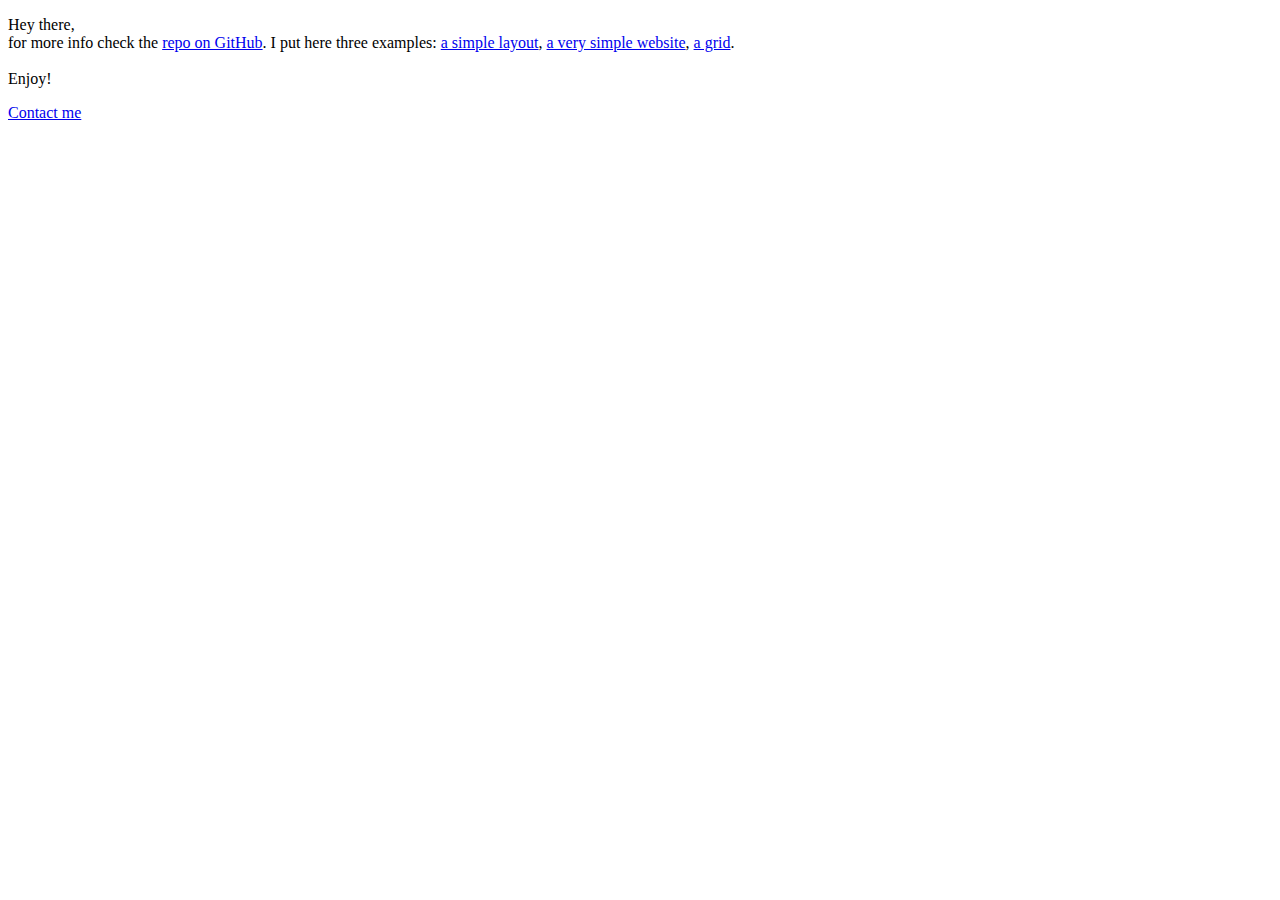
<file: index.html>
<!DOCTYPE html> 
<html> 
<head>
	<meta http-equiv="content-type" content="text/html; charset=utf-8">
	<title>jManipulate</title>

		
		<script type="text/javascript">

		  var _gaq = _gaq || [];
		  _gaq.push(['_setAccount', 'UA-25862601-1']);
		  _gaq.push(['_trackPageview']);

		  (function() {
		    var ga = document.createElement('script'); ga.type = 'text/javascript'; ga.async = true;
		    ga.src = ('https:' == document.location.protocol ? 'https://ssl' : 'http://www') + '.google-analytics.com/ga.js';
		    var s = document.getElementsByTagName('script')[0]; s.parentNode.insertBefore(ga, s);
		  })();

		</script>
</head> 
<body>

<p>Hey there,<br />

for more info check the <a href="https://github.com/ondrejk/jManipulate">repo on GitHub</a>. I put here three examples: <a href="example/2column.html">a simple layout</a>, <a href="example/first.html">a very simple website</a>, <a href="example/grid.html">a grid</a>. <br /><br />

Enjoy!</p>

<a href="mailto:ondrej.kokes@gmail.com">Contact me</a>

</body> 
</html>
</file>
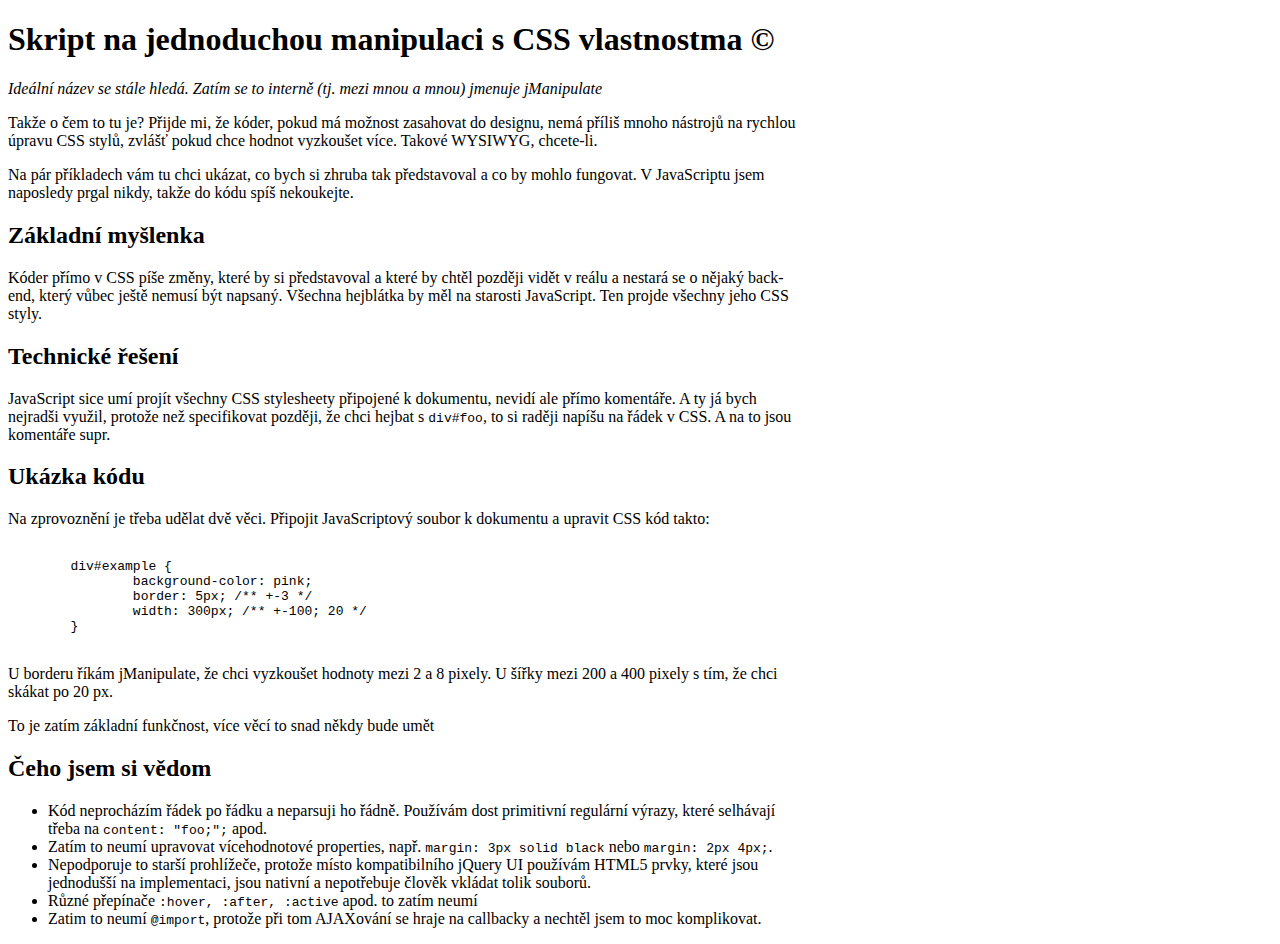
<file: popis.html>
<!DOCTYPE html> 
<html> 
<head>
	<meta http-equiv="content-type" content="text/html; charset=utf-8">
	<title>jManipulate</title>

	<style type="text/css" media="screen">
		body {
			width: 50em;
		}
	</style>
	
</head> 
<body>	
	<h1>Skript na jednoduchou manipulaci s CSS vlastnostma &copy;</h1>
	<p><em>Ideální název se stále hledá. Zatím se to interně (tj. mezi mnou a mnou) jmenuje jManipulate</em></p>
	<p>Takže o čem to tu je? Přijde mi, že kóder, pokud má možnost zasahovat do designu, nemá příliš mnoho nástrojů na rychlou úpravu CSS stylů, zvlášť pokud chce hodnot vyzkoušet více. Takové WYSIWYG, chcete-li.</p>
	
	<p>Na pár příkladech vám tu chci ukázat, co bych si zhruba tak představoval a co by mohlo fungovat. V JavaScriptu jsem naposledy prgal nikdy, takže do kódu spíš nekoukejte.</p>
	
	<h2>Základní myšlenka</h2>
	<p>Kóder přímo v CSS píše změny, které by si představoval a které by chtěl později vidět v reálu a nestará se o nějaký back-end, který vůbec ještě nemusí být napsaný. Všechna hejblátka by měl na starosti JavaScript. Ten projde všechny jeho CSS styly.</p>
	
	<h2>Technické řešení</h2>
	<p>JavaScript sice umí projít všechny CSS stylesheety připojené k dokumentu, nevidí ale přímo komentáře. A ty já bych nejradši využil, protože než specifikovat později, že chci hejbat s <code>div#foo</code>, to si raději napíšu na řádek v CSS. A na to jsou komentáře supr.</p>
	
	<h2>Ukázka kódu</h2>
	<p>Na zprovoznění je třeba udělat dvě věci. Připojit JavaScriptový soubor k dokumentu a upravit CSS kód takto:</p>
	
	<pre><code>
	div#example {
		background-color: pink;
		border: 5px; /** +-3 */
		width: 300px; /** +-100; 20 */
	}	
	</code></pre>
	
	<p>U borderu říkám jManipulate, že chci vyzkoušet hodnoty mezi 2 a 8 pixely. U šířky mezi 200 a 400 pixely s tím, že chci skákat po 20&nbsp;px.</p>

	<p>To je zatím základní funkčnost, více věcí to snad někdy bude umět</p>
	
	<h2>Čeho jsem si vědom</h2>
	
	<ul>
		<li>Kód neprocházím řádek po řádku a neparsuji ho řádně. Používám dost primitivní regulární výrazy, které selhávají třeba na <code>content: "foo;";</code> apod.</li>
		<li>Zatím to neumí upravovat vícehodnotové properties, např. <code>margin: 3px solid black</code> nebo <code>margin: 2px 4px;</code>.
		<li>Nepodporuje to starší prohlížeče, protože místo kompatibilního jQuery UI používám HTML5 prvky, které jsou jednodušší na implementaci, jsou nativní a nepotřebuje člověk vkládat tolik souborů.</li>
		<li>Různé přepínače <code>:hover, :after, :active</code> apod. to zatím neumí</li>
		<li>Zatim to neumí <code>@import</code>, protože při tom AJAXování se hraje na callbacky a nechtěl jsem to moc komplikovat.</li>
	</ul>
	
</body> 
</html>
</file>
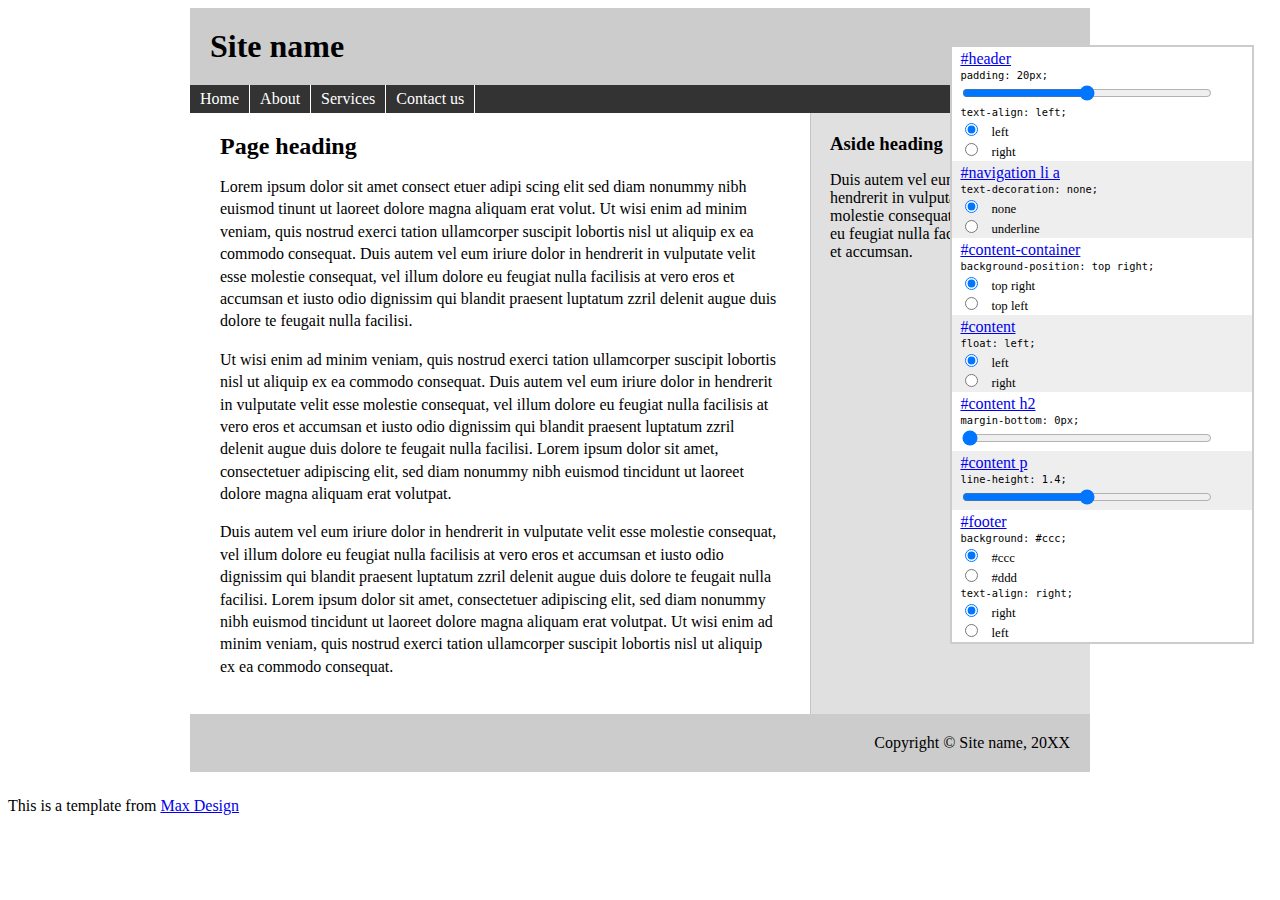
<file: example/2column.html>
<!DOCTYPE html> 
<html> 
<head>
	<meta http-equiv="content-type" content="text/html; charset=utf-8">
	<title>jManipulate example</title>
	
	<script src='../js/jquery-1.5.2.min.js'></script>
	<script src='../js/jman.js'></script>
	
	<script type='text/javascript'>
	$(document).ready(function() {
		jMan.init();
	});
	</script>
		
	<script type="text/javascript">

	  var _gaq = _gaq || [];
	  _gaq.push(['_setAccount', 'UA-25862601-1']);
	  _gaq.push(['_trackPageview']);

	  (function() {
	    var ga = document.createElement('script'); ga.type = 'text/javascript'; ga.async = true;
	    ga.src = ('https:' == document.location.protocol ? 'https://ssl' : 'http://www') + '.google-analytics.com/ga.js';
	    var s = document.getElementsByTagName('script')[0]; s.parentNode.insertBefore(ga, s);
	  })();

	</script>
	
	<style type='text/css'>
#container
{
	margin: 0 auto;
	width: 900px;
	background: #fff;
}

#header
{
	background: #ccc;
	padding: 20px; /** +-10 */
	text-align: left; /** right */
}

#header h1 { margin: 0; }

#navigation
{
	float: left;
	width: 900px;
	background: #333;
}

#navigation ul
{
	margin: 0;
	padding: 0;
}

#navigation ul li
{
	list-style-type: none;
	display: inline;
}

#navigation li a
{
	display: block;
	float: left;
	padding: 5px 10px;
	color: #fff;
	text-decoration: none; /** underline */
	border-right: 1px solid #fff;
}

#navigation li a:hover { background: #383; }

#content-container
{
	float: left;
	width: 900px;
	background: #fff url(layout-two-fixed-background.gif) repeat-y 100% 0;
	background-position: top right; /** top left */
}

#content
{
	clear: left;
	float: left; /** right */
	width: 560px;
	padding: 20px 0;
	margin: 0 0 0 30px;
	display: inline;
}

#content h2 { margin:0; margin-bottom: 0px; /** +60;20 */}

#content p {
	line-height: 1.4; /** +-1; 0.1 */
}

#aside
{
	float: right;
	width: 240px;
	padding: 20px 0;
	margin: 0 20px 0 0;
	display: inline;
}

#aside h3 { margin: 0; }

#footer
{
	clear: both;
	background: #ccc; /** #ddd */
	text-align: right; /** left */
	padding: 20px;
	height: 1%;
}
	</style>
</head> 
<body>	
	<div id="container">
	<div id="header">
		<h1>
			Site name
		</h1>
	</div>
	<div id="navigation">
		<ul>
			<li><a href="#">Home</a></li>
			<li><a href="#">About</a></li>
			<li><a href="#">Services</a></li>
			<li><a href="#">Contact us</a></li>
		</ul>
	</div>
	<div id="content-container">
		<div id="content">
			<h2>
				Page heading
			</h2>
			<p>
				Lorem ipsum dolor sit amet consect etuer adipi scing elit sed diam nonummy nibh euismod tinunt ut laoreet dolore magna aliquam erat volut. Ut wisi enim ad minim veniam, quis nostrud exerci tation ullamcorper suscipit lobortis nisl ut aliquip ex ea commodo consequat. Duis autem vel eum iriure dolor in hendrerit in vulputate velit esse molestie consequat, vel illum dolore eu feugiat nulla facilisis at vero eros et accumsan et iusto odio dignissim qui blandit praesent luptatum zzril delenit augue duis dolore te feugait nulla facilisi.
			</p>
			<p>
				Ut wisi enim ad minim veniam, quis nostrud exerci tation ullamcorper suscipit lobortis nisl ut aliquip ex ea commodo consequat. Duis autem vel eum iriure dolor in hendrerit in vulputate velit esse molestie consequat, vel illum dolore eu feugiat nulla facilisis at vero eros et accumsan et iusto odio dignissim qui blandit praesent luptatum zzril delenit augue duis dolore te feugait nulla facilisi. Lorem ipsum dolor sit amet, consectetuer adipiscing elit, sed diam nonummy nibh euismod tincidunt ut laoreet dolore magna aliquam erat volutpat.
			</p>
			<p>
				Duis autem vel eum iriure dolor in hendrerit in vulputate velit esse molestie consequat, vel illum dolore eu feugiat nulla facilisis at vero eros et accumsan et iusto odio dignissim qui blandit praesent luptatum zzril delenit augue duis dolore te feugait nulla facilisi. Lorem ipsum dolor sit amet, consectetuer adipiscing elit, sed diam nonummy nibh euismod tincidunt ut laoreet dolore magna aliquam erat volutpat. Ut wisi enim ad minim veniam, quis nostrud exerci tation ullamcorper suscipit lobortis nisl ut aliquip ex ea commodo consequat.
			</p>
		</div>
		<div id="aside">
			<h3>
				Aside heading
			</h3>
			<p>
				Duis autem vel eum iriure dolor in hendrerit in vulputate velit esse molestie consequat, vel illum dolore eu feugiat nulla facilisis at vero eros et accumsan.
			</p>
		</div>
		<div id="footer">
			Copyright © Site name, 20XX
		</div>
	</div>
</div>

<div style="clear: both;padding-top: 25px;">This is a template from <a href="http://www.maxdesign.com.au/articles/css-layouts/two-fixed/">Max Design</a></div>

</body> 
</html>
</file>
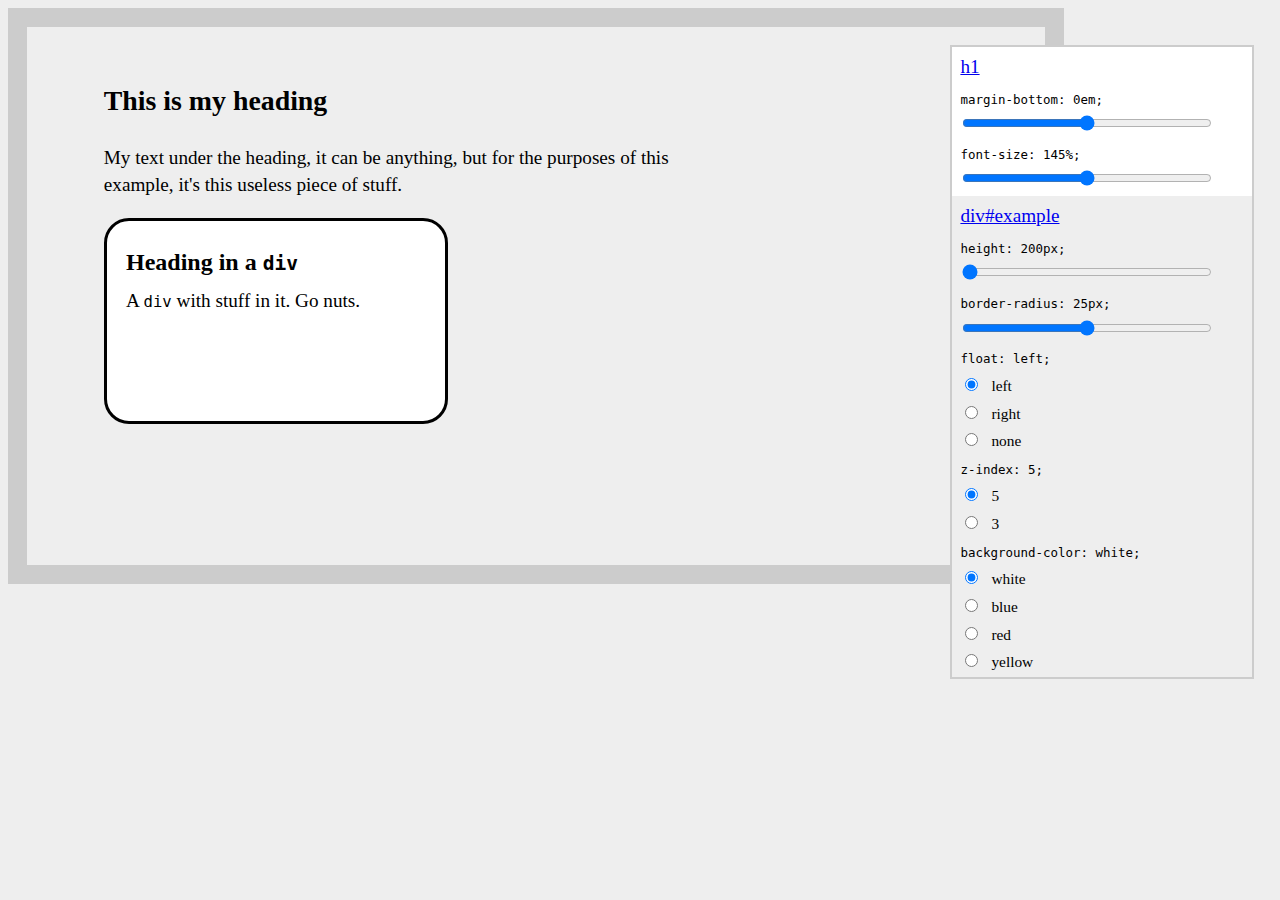
<file: example/first.html>
<!DOCTYPE html> 
<html> 
<head>
	<meta http-equiv="content-type" content="text/html; charset=utf-8">
	<title>jManipulate example</title>
	<link rel="stylesheet" href="style.css" type="text/css" />

	
	<script src='../js/jquery-1.5.2.min.js'></script>
	<script src='../js/jman.js'></script>
	
	<script type='text/javascript'>
	$(document).ready(function() {
		jMan.init();
	});
	</script>
	
	<script type="text/javascript">

	  var _gaq = _gaq || [];
	  _gaq.push(['_setAccount', 'UA-25862601-1']);
	  _gaq.push(['_trackPageview']);

	  (function() {
	    var ga = document.createElement('script'); ga.type = 'text/javascript'; ga.async = true;
	    ga.src = ('https:' == document.location.protocol ? 'https://ssl' : 'http://www') + '.google-analytics.com/ga.js';
	    var s = document.getElementsByTagName('script')[0]; s.parentNode.insertBefore(ga, s);
	  })();

	</script>
</head> 
<body>

<h1>This is my heading</h1>

<p>My text under the heading, it can be anything, but for the purposes of this example, it's this useless piece of stuff.</p>

<!--<p>Go ahead and fork this <a href="https://github.com/ondrejk/jManipulate">on GitHub</a> or send me an <a href="mailto:ondrej.kokes@gmail.com">e-mail<a>. Cheers.</p>-->

<div id="example">
	
	<h2>Heading in a <code>div</code></h2>
	A <code>div</code> with stuff in it. Go nuts.
	
</div>

</body> 
</html>
</file>
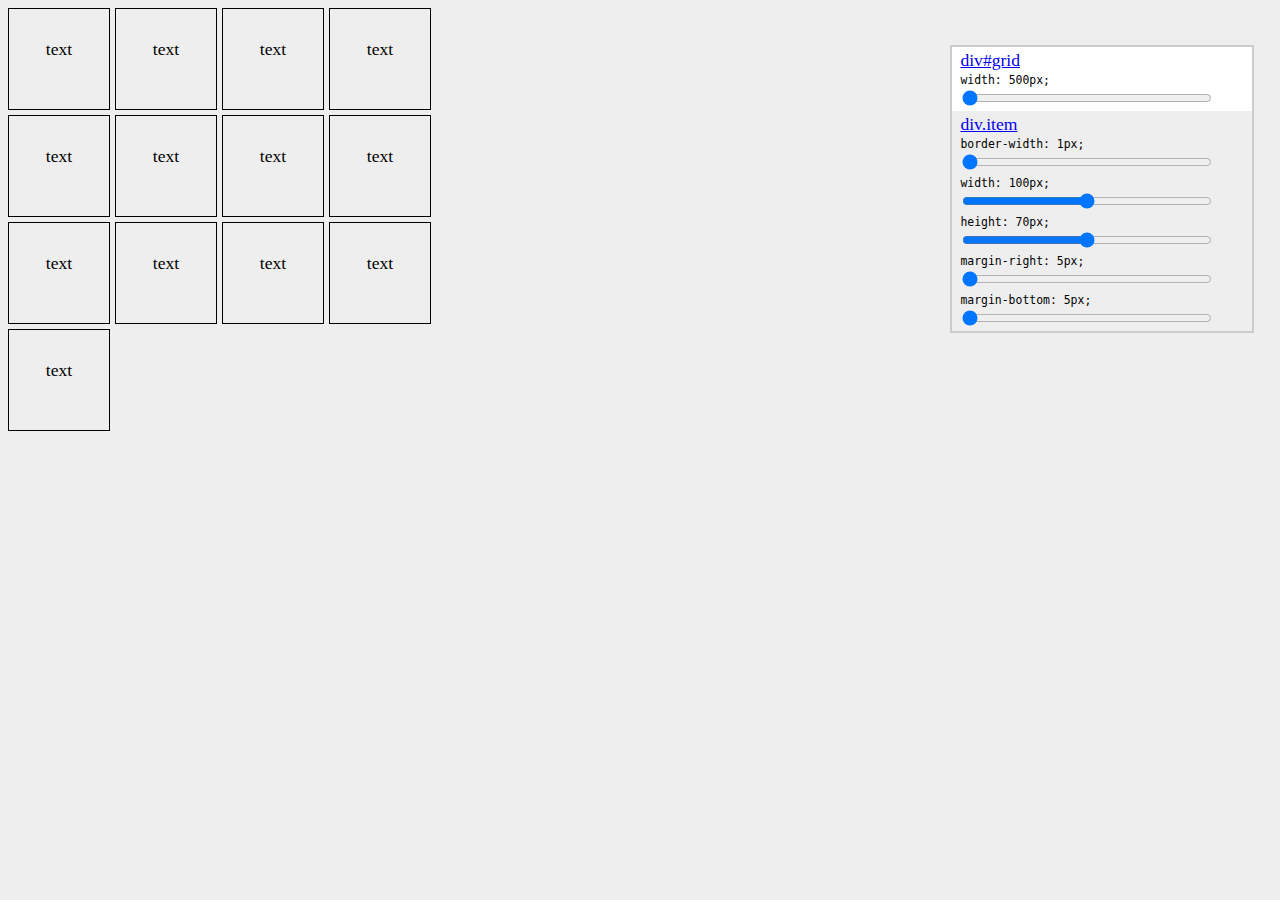
<file: example/grid.html>
<!DOCTYPE html> 
<html> 
<head>
	<meta http-equiv="content-type" content="text/html; charset=utf-8">
	<title>jManipulate example</title>
	
	<script src='../js/jquery-1.5.2.min.js'></script>
	<script src='../js/jman.js'></script>
	
	<script type='text/javascript'>
	$(document).ready(function() {
		jMan.init();
	});
	</script>
	
	<style type='text/css'>
		body {
			background: #eee;
			font: 110% Georgia, serif;
		}
		div#grid {
			width: 500px; /** +200;20 */
		}
		div.item {
			border: 1px solid black;
			border-width: 1px; /** +5 */
			float: left;
			width: 100px; /** +-40;5 */
			height: 70px; /** +-40;5 */
			padding-top: 30px;
			text-align: center;
			margin-right: 5px; /** +5 */
			margin-bottom: 5px; /** +5 */
		}
	</style>
	<script type="text/javascript">

	  var _gaq = _gaq || [];
	  _gaq.push(['_setAccount', 'UA-25862601-1']);
	  _gaq.push(['_trackPageview']);

	  (function() {
	    var ga = document.createElement('script'); ga.type = 'text/javascript'; ga.async = true;
	    ga.src = ('https:' == document.location.protocol ? 'https://ssl' : 'http://www') + '.google-analytics.com/ga.js';
	    var s = document.getElementsByTagName('script')[0]; s.parentNode.insertBefore(ga, s);
	  })();

	</script>
</head> 
<body>
	
	<div id="grid">
		<div class="item">text</div>
		<div class="item">text</div>
		<div class="item">text</div>
		<div class="item">text</div>
		<div class="item">text</div>
		<div class="item">text</div>
		<div class="item">text</div>
		<div class="item">text</div>
		<div class="item">text</div>
		<div class="item">text</div>
		<div class="item">text</div>
		<div class="item">text</div>
		<div class="item">text</div>
	</div>

</body> 
</html>
</file>
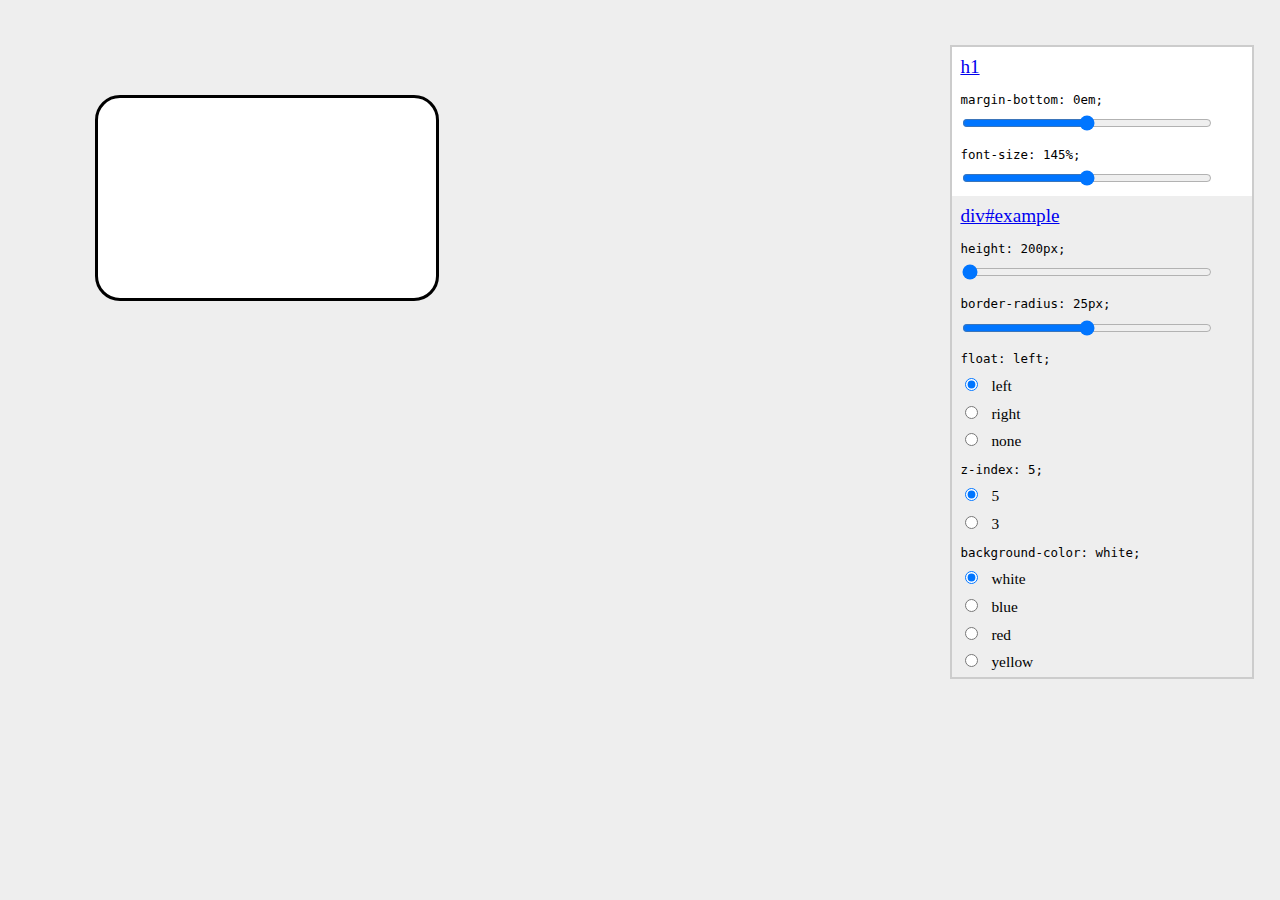
<file: example/prvni.html>
<!DOCTYPE html> 
<html> 
<head>
	<meta http-equiv="content-type" content="text/html; charset=utf-8">
	<title>jManipulate příklad</title>
	<link rel="stylesheet" href="style.css" type="text/css" />

	
	<script src='../js/jquery-1.5.2.min.js'></script>
	<script src='../js/jman.js'></script>
	
	<script type='text/javascript'>
	$(document).ready(function() {
		jMan.init();
		console.log(document.styleSheets);
	});
	</script>
	
	<style type="text/css">
	
		@import "style2.css";

	</style>	
</head> 
<body>

<div id="priklad">
	
</div>

<div id="example">
	
</div>

</body> 
</html>
</file>
<file: example/style.css>
body {
	font: 120%/1.8 Georgia, serif; 
	padding: 4em;
	width: 45em;
	background: #eee;
	border: 1em solid #ccc;
	min-height: 20em;
}

h1 {
	margin-top: -1em;
	margin-bottom: 0em; /** +-3 */
	font-size: 145%; /** +-20;5 */
}

p {
	width: 70%;
	line-height: 140%;
}

h2 {
	font-size: 125%;
	margin-bottom: 0;
}

div#example {
	padding: 0 1em;
	border-width: 3px;
	border-color: black;
	border-style: solid;
	width: 300px;
	height: 200px; /** +100; 10 */
	border-radius: 25px; /** +- 20;4 */
	float: left; /** right/none */
	z-index: 5; /** 3 */
	background-color: white; /** blue/red/yellow */
}
</file>
